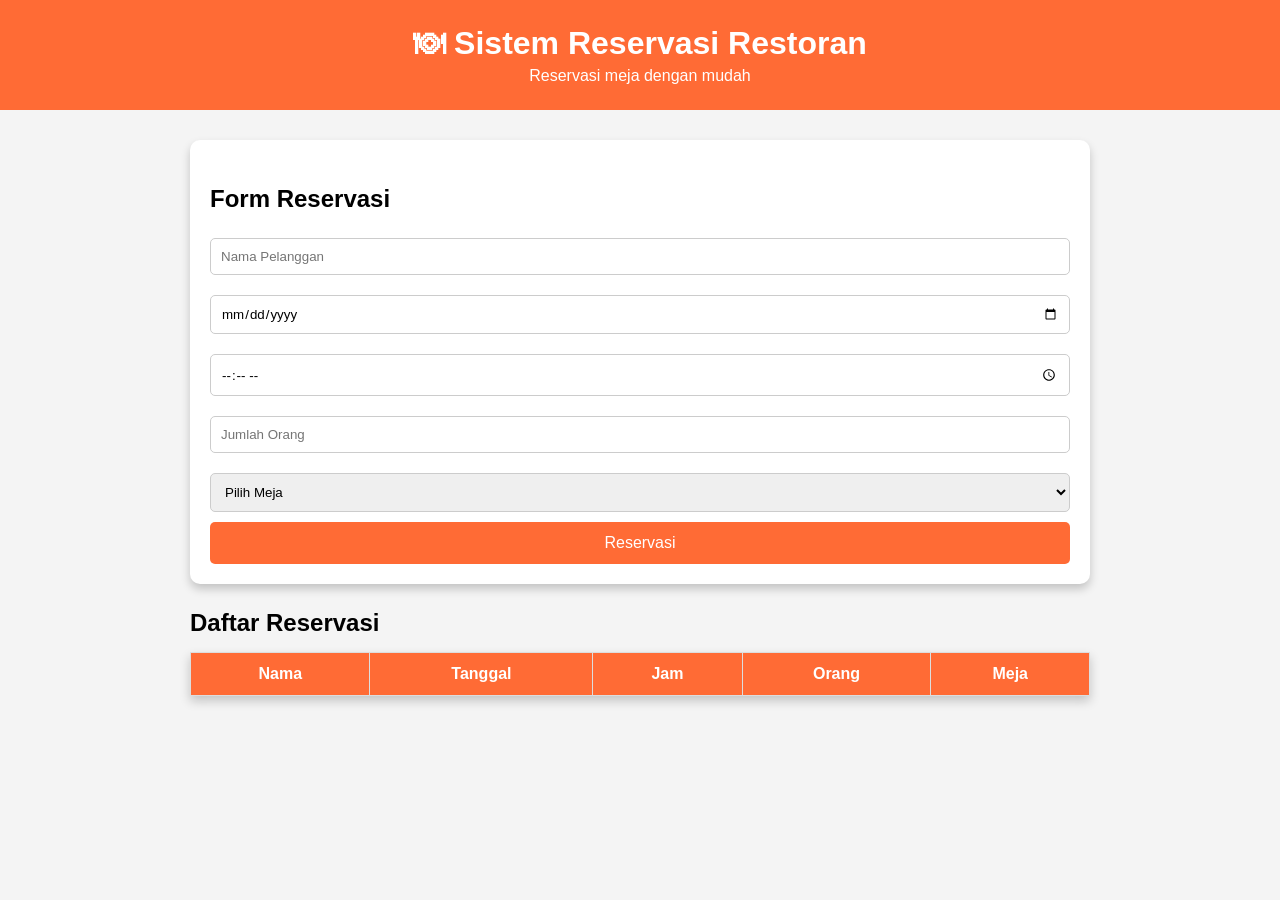
<file: index.html>
<!DOCTYPE html>
<html lang="id">
<head>
    <meta charset="UTF-8">
    <meta name="viewport" content="width=device-width, initial-scale=1.0">
    <title>Sistem Reservasi Restoran</title>

    <script src="script.js"></script>
</head>
<body>

<header>
    <h1>🍽 Sistem Reservasi Restoran</h1>
    <p>Reservasi meja dengan mudah</p>
</header>

<div class="container">

    <div class="form-box">

        <h2>Form Reservasi</h2>

        <input type="text" id="nama" placeholder="Nama Pelanggan">

        <input type="date" id="tanggal">

        <input type="time" id="jam">

        <input type="number" id="orang" placeholder="Jumlah Orang">

        <select id="meja">
            <option value="">Pilih Meja</option>
            <option>Meja 1</option>
            <option>Meja 2</option>
            <option>Meja 3</option>
            <option>Meja VIP</option>
        </select>

        <button onclick="pesan()">Reservasi</button>

    </div>

    <h2>Daftar Reservasi</h2>

    <table>

        <thead>

            <tr>
                <th>Nama</th>
                <th>Tanggal</th>
                <th>Jam</th>
                <th>Orang</th>
                <th>Meja</th>
            </tr>

        </thead>

        <tbody id="hasil">

        </tbody>

    </table>

</div>

<link rel="stylesheet" href="style.css">

</body>
</html>
</file>
<file: style.css>
*{
    margin:0;
    padding:0;
    box-sizing:border-box;
    font-family:Arial, sans-serif;
}

body{
    background:#f4f4f4;
}

header{
    background:#ff6b35;
    color:white;
    text-align:center;
    padding:25px;
}

header p{
    margin-top:5px;
}

.container{
    width:90%;
    max-width:900px;
    margin:30px auto;
}

.form-box{
    background:white;
    padding:20px;
    border-radius:10px;
    box-shadow:0 5px 10px rgba(0,0,0,0.2);
}

.form-box h2{
    margin-bottom:15px;
}

input,
select{
    width:100%;
    padding:10px;
    margin:10px 0;
    border:1px solid #ccc;
    border-radius:5px;
}

button{
    width:100%;
    padding:12px;
    background:#ff6b35;
    color:white;
    border:none;
    border-radius:5px;
    cursor:pointer;
    font-size:16px;
}

button:hover{
    background:#e85b28;
}

h2{
    margin:25px 0 15px;
}

table{
    width:100%;
    background:white;
    border-collapse:collapse;
    box-shadow:0 5px 10px rgba(0,0,0,0.2);
}

table th,
table td{
    border:1px solid #ddd;
    padding:12px;
    text-align:center;
}

table th{
    background:#ff6b35;
    color:white;
}

@media(max-width:768px){

table{
    font-size:13px;
}

button{
    font-size:14px;
}

}
</file>
<file: style-restoran.css>
*{
    margin:0;
    padding:0;
    box-sizing:border-box;
    font-family:Arial, sans-serif;
}

body{
    background:#f4f4f4;
}

header{
    background:#ff6b35;
    color:white;
    text-align:center;
    padding:25px;
}

header p{
    margin-top:5px;
}

.container{
    width:90%;
    max-width:900px;
    margin:30px auto;
}

.form-box{
    background:white;
    padding:20px;
    border-radius:10px;
    box-shadow:0 5px 10px rgba(0,0,0,0.2);
}

.form-box h2{
    margin-bottom:15px;
}

input,
select{
    width:100%;
    padding:10px;
    margin:10px 0;
    border:1px solid #ccc;
    border-radius:5px;
}

button{
    width:100%;
    padding:12px;
    background:#ff6b35;
    color:white;
    border:none;
    border-radius:5px;
    cursor:pointer;
    font-size:16px;
}

button:hover{
    background:#e85b28;
}

h2{
    margin:25px 0 15px;
}

table{
    width:100%;
    background:white;
    border-collapse:collapse;
    box-shadow:0 5px 10px rgba(0,0,0,0.2);
}

table th,
table td{
    border:1px solid #ddd;
    padding:12px;
    text-align:center;
}

table th{
    background:#ff6b35;
    color:white;
}

@media(max-width:768px){

table{
    font-size:13px;
}

button{
    font-size:14px;
}

}
</file>
